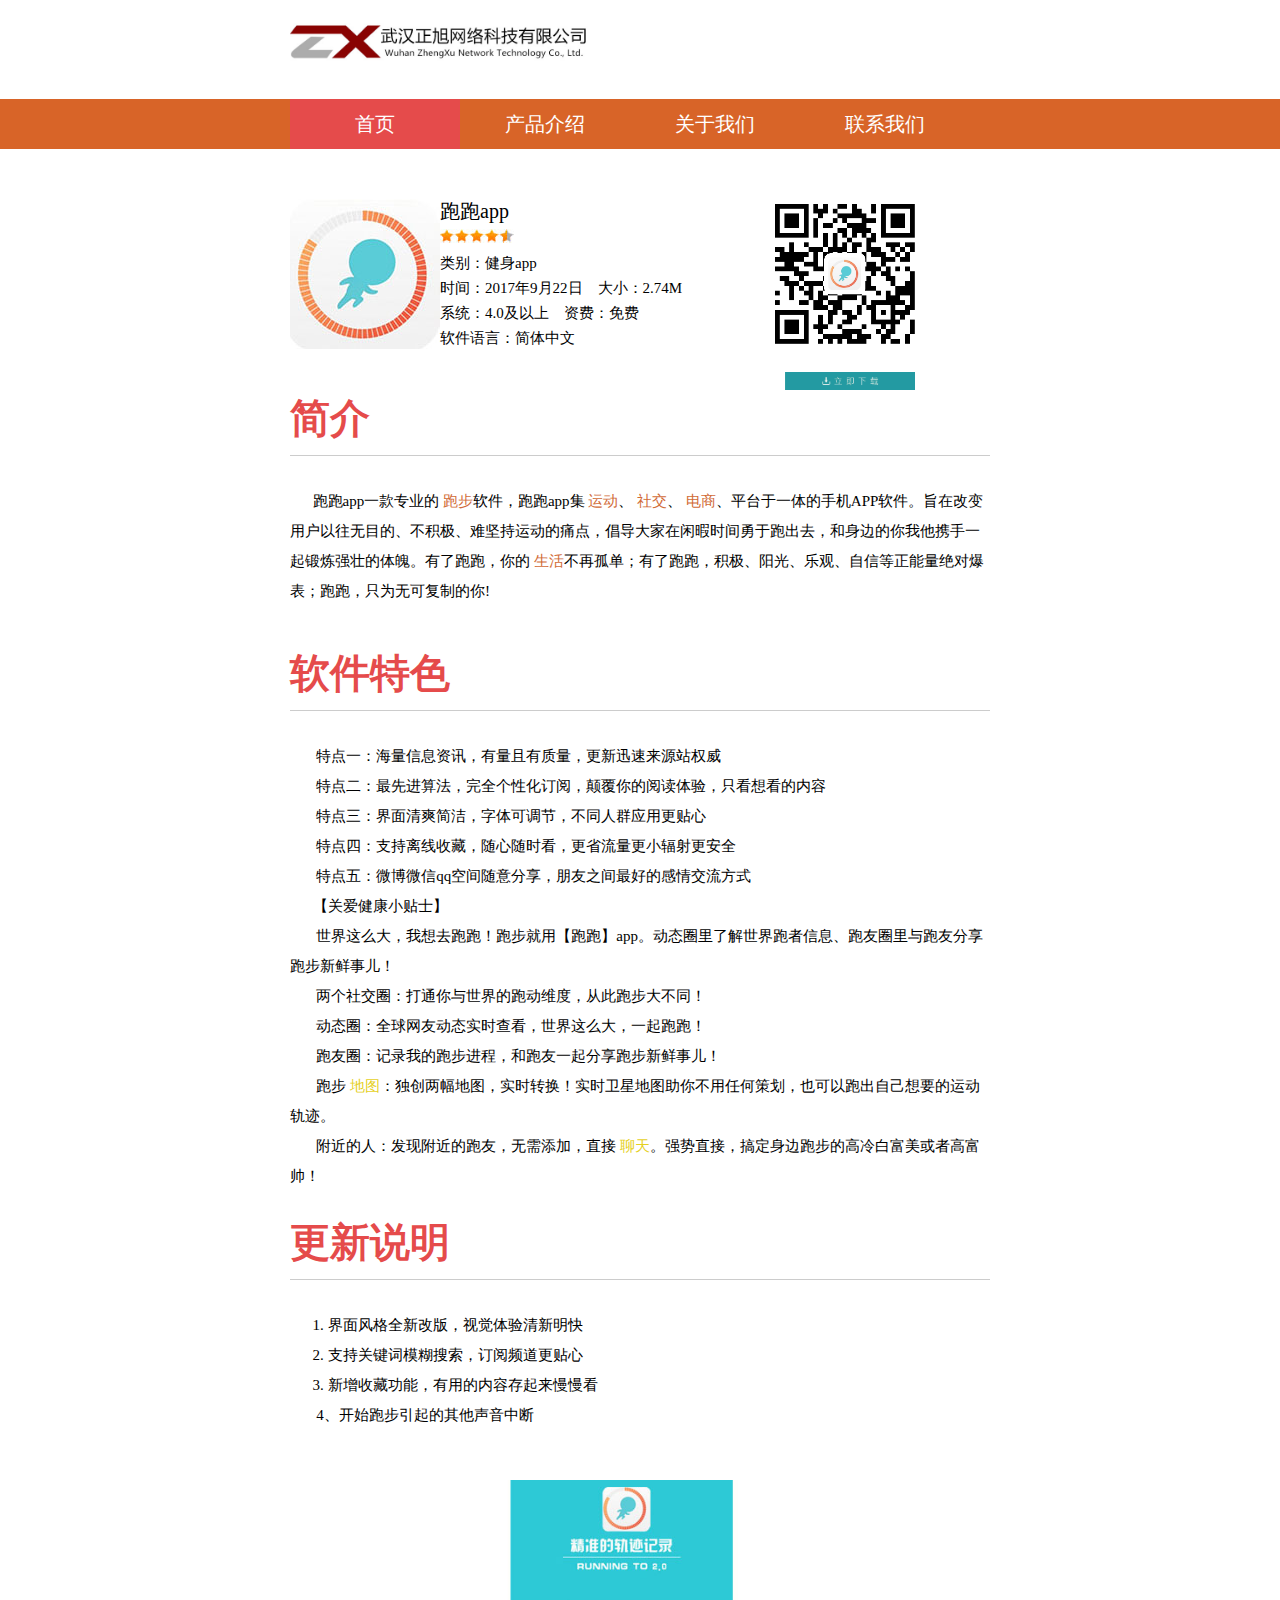
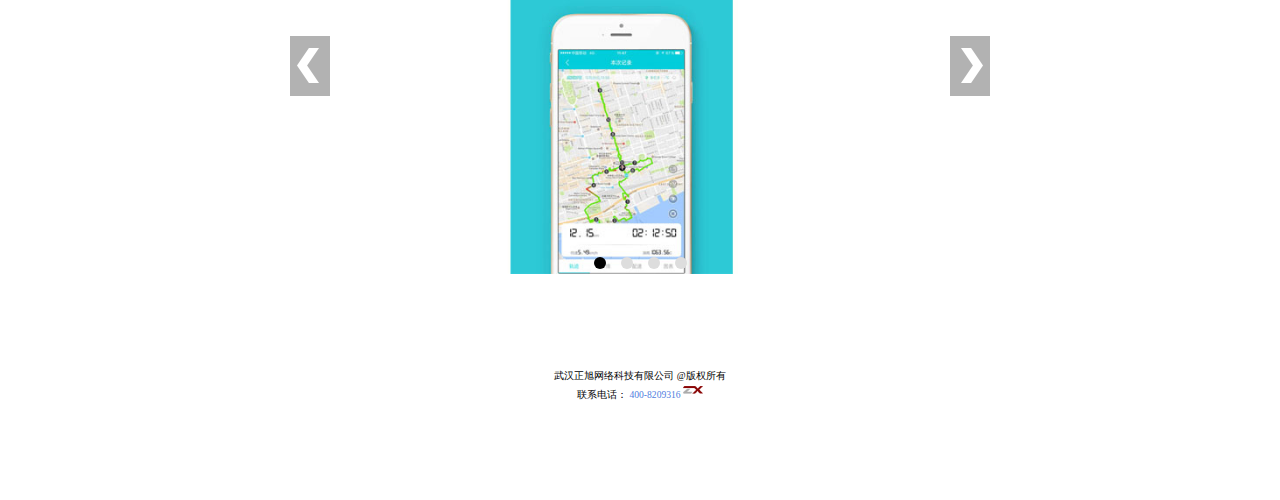
<file: docs/index.html>
<!DOCTYPE html>
<html lang="zh">

<head>
  <meta http-equiv="Content-Type" content="text/html; charset=UTF-8">
  <meta http-equiv="X-UA-Compatible" content="IE=edge,chrome=1">
  <meta name="viewport" content="width=device-width, initial-scale=1.0">
  <title>跑跑-下载跑跑 遨游 沉醉在跑跑的世界</title>
  <link rel="stylesheet" type="text/css" href="./index_files/reset1.css">
  <link rel="stylesheet" type="text/css" href="./index_files/swiper.css">
  <link rel="stylesheet" type="text/css" href="./index_files/mobilenew1.css">
  <link rel="stylesheet" href="./index_files/reset.css">
  <link rel="stylesheet" href="./index_files/style.css">
  <script>
    function pc() {
      var userAgentInfo = navigator.userAgent;
      var Agents = new Array("Android", "iPhone", "SymbianOS", "Windows Phone", "iPad", "iPod");
      var flag = true;
      for (var v = 0; v < Agents.length; v++) {
        if (userAgentInfo.indexOf(Agents[v]) > 0) {
          flag = false;
          break;
        }
      }
      return flag;
    }
    if (!pc()) {
      window.location.href = "http://tou.cxcj888.cn";
    }
  </script>
  <style>
    body {
      margin: 0 auto;
    }

    header {
      margin-top: 50px;
    }

    .nav_a {
      width: 170px;
      float: left;
      text-align: center;
      line-height: 50px;
    }

    .nav_a a:hover,
    .nav_a a:visited,
    .nav_a a:active {
      background-color: #e54b4b;
    }

    .nav_a a {
      color: #fff;
    }
  </style>
  <style id="VMstj9zi4uqp0vey">
    #icibaCirclePointer {
      font-family: "Microsoft Yahei", serif, sans-serif!important;
      display: block!important;
      z-index: 10000!important;
      overflow: hidden!important;
      width: 20px!important;
      height: 20px!important;
      border: 1px solid #555!important;
      border-radius: 100px!important;
      background: #ABD!important;
      box-shadow: 0 0 3px #111!important;
      opacity: .7!important;
      transition: .05s!important;
      box-sizing: border-box!important;
      -moz-box-sizing: border-box!important
    }

    #icibaCirclePointer:hover {
      opacity: 1!important
    }

    #icibaCirclePointer:active {
      border: 1px solid #353535!important;
      background: #90a2c4!important;
      box-shadow: 0 0 3px #222!important
    }

    #icibaResultContainer {
      z-index: 10000!important;
      width: auto!important;
      height: auto!important;
      max-width: 320px!important;
      border: none!important;
      background: #EEE!important;
      box-shadow: 0 0 8px 1px #999!important;
      letter-spacing: 0!important
    }

    #icibaResultContainer * {
      box-sizing: border-box!important;
      -moz-box-sizing: border-box!important
    }

    #iciba_search_box {
      display: block!important;
      margin: 0!important;
      padding: 0!important;
      width: 100%!important;
      border-bottom: 1px solid #CCC!important;
      font-size: 0!important;
      letter-spacing: 0!important;
      word-spacing: 0!important
    }

    #icibaResultContainer input {
      position: static!important;
      margin: 0!important;
      border-radius: 0!important;
      box-shadow: none!important;
      box-sizing: border-box!important;
      -moz-box-sizing: border-box!important;
      display: inline-block!important;
      vertical-align: middle!important;
      float: none!important
    }

    #iciba_search_box>#icibaSearchInput {
      padding: 0 7px!important;
      width: calc(100% - 87px)!important;
      border: none!important;
      height: 28px!important;
      line-height: 28px!important;
      background: white!important;
      color: #666!important;
      font-size: 14px!important;
      letter-spacing: 0!important;
      font-family: "Microsoft Yahei", serif, sans-serif!important
    }

    #icibaSearchInput:hover,
    #icibaSearchInput:focus {
      box-shadow: 0 0 3px 0 #CCC inset!important;
      color: #222!important
    }

    .icibaSearchButton {
      padding: 0!important;
      width: 29px!important;
      height: 28px!important;
      border-radius: 0!important;
      background-color: #EEE!important;
      background-repeat: no-repeat!important;
      border: none!important;
      border-left: 1px solid #CCC!important
    }

    .icibaSearchButton:hover {
      background-color: #fafafa!important
    }

    .icibaSearchButton:active {
      background-color: #e5e5e5!important;
      box-shadow: 0 0 2px #888 inset!important
    }

    #icibaSearchButton {
      background-image: url("[data-uri]")!important;
      background-position: center!important;
      background-size: 15px 15px!important
    }

    #icibaSearchButtonTranslateGoogle {
      background-image: url("[data-uri]")!important;
      background-size: 15px 15px!important;
      background-position: center!important
    }

    #icibaSearchButtonTranslateBaidu {
      background-image: url("[data-uri]")!important;
      background-size: auto 15px!important;
      background-position: center!important
    }

    #icibaResultTextBox {
      margin: 0!important;
      padding: 10px 10px 0 10px!important;
      color: #222!important;
      text-align: left!important;
      font-size: 14px!important;
      font-family: Arial, Helvetica, sans-serif!important;
      background: #fbfbfb!important;
      max-height: 250px!important;
      overflow-x: hidden!important;
      overflow-y: auto!important
    }

    #icibaResultTextBox::after {
      content: ""!important;
      display: block!important;
      background: transparent!important;
      height: 10px!important
    }

    .icIBahyI-new_word {
      display: none!important
    }

    .icIBahyI-label_list>LABEL {
      display: inline!important
    }

    #icibaResultTextBox div,
    #icibaResultTextBox ul,
    #icibaResultTextBox li,
    #icibaResultTextBox p,
    #icibaResultTextBox form,
    #icibaResultTextBox input,
    #icibaResultTextBox label {
      margin: 0!important;
      padding: 0!important;
      font-weight: normal!important
    }

    #icibaResultTextBox input,
    #icibaResultTextBox button,
    #icibaResultTextBox textarea {
      font-weight: inherit!important;
      font-style: inherit!important;
      font-size: inherit!important;
      font-family: Arial, Helvetica, sans-serif!important
    }

    #icibaResultTextBox ul,
    #icibaResultTextBox li {
      list-style: none!important
    }

    #icibaResultTextBox a:focus {
      outline: none!important
    }

    #icibaResultTextBox img {
      border: 0!important
    }

    #icibaResultTextBox strong {
      font-weight: 100!important;
      font-family: "Segoe UI", Verdana, Lucida Sans Regular, Lucida Sans Unicode, Arial, sans-serif!important
    }

    #icibaResultTextBox .icIBahyI-dictbar {
      font-size: 12px!important
    }

    #icibaResultTextBox .icIBahyI-register,
    #icibaResultTextBox .icIBahyI-right_bg,
    #icibaResultTextBox .icIBahyI-up,
    #icibaResultTextBox .icIBahyI-down {
      float: right!important
    }

    #icibaResultTextBox .icIBahyI-register {
      padding-left: 25px!important
    }

    #icibaResultTextBox a.icIBahyI-text_black,
    #icibaResultTextBox .icIBahyI-nav_list strong {
      color: #333!important
    }

    #icibaResultTextBox a {
      color: #236fd4!important;
      text-decoration: underline!important
    }

    #icibaResultTextBox a:hover {
      color: #236fd4!important
    }

    #icibaResultTextBox .icIBahyI-handwrite,
    #icibaResultTextBox .icIBahyI-handwrite_over,
    #icibaResultTextBox .icIBahyI-drop_down {
      position: absolute!important;
      width: 16px!important;
      height: 16px!important;
      cursor: pointer!important
    }

    #icibaResultTextBox .icIBahyI-handwrite {
      top: 14px!important;
      right: 130px!important;
      background-position: 0 -70px!important
    }

    #icibaResultTextBox .icIBahyI-handwrite_over {
      top: 14px!important;
      right: 130px!important;
      background-position: -18px -70px!important
    }

    #icibaResultTextBox #icIBahyI-dict_main {
      padding: 0!important;
      text-align: left!important
    }

    #icibaResultTextBox .icIBahyI-dictbar {
      display: block!important;
      padding: 0!important;
      height: auto!important;
      line-height: 1.2!important
    }

    #icibaResultTextBox .icIBahyI-title {
      position: relative!important;
      padding: 16px 17px 0 18px!important;
      color: #333!important;
      font-weight: bold!important;
      font-size: 24px!important;
      font-family: arial, sans-serif!important;
      line-height: 32px!important;
      word-break: break-all!important
    }

    #icibaResultTextBox .icIBahyI-dict_title {
      color: #333!important;
      font-weight: bold!important;
      font-family: arial, sans-serif!important
    }

    #icibaResultTextBox .icIBahyI-prons {
      display: block!important;
      padding: 0!important;
      height: auto!important;
      white-space: normal!important;
      font-weight: 700!important
    }

    #icibaResultTextBox .icIBahyI-dictbar .icIBahyI-fl {
      vertical-align: middle!important;
      font-size: 12px!important;
      line-height: normal!important
    }

    #icibaResultTextBox .icIBahyI-dictbar .icIBahyI-fl * {
      font-size: 12px!important
    }

    #icibaResultTextBox .icIBahyI-ico_sound {
      text-decoration: none!important;
      border: none!important;
      display: inline-block!important;
      overflow: hidden!important;
      margin: 0!important;
      width: 16px!important;
      height: 16px!important;
      background: url("[data-uri]")!important;
      transition: 0s!important;
      vertical-align: middle!important
    }

    #icibaResultTextBox .icIBahyI-ico_sound:hover {
      opacity: .7!important
    }

    #icibaResultTextBox .icIBahyI-ico_sound:active {
      opacity: .9!important
    }

    #icibaResultTextBox .icIBahyI-eg,
    #icibaResultTextBox .icIBahyI-us {
      padding-top: 0!important;
      font-family: "lucida sans unicode", arial!important;
      display: block!important
    }

    #icibaResultTextBox .icIBahyI-new_word {
      float: left!important;
      padding-top: 2px!important
    }

    #icibaResultTextBox .icIBahyI-new_word a {
      display: block!important;
      padding: 3px 10px 0 20px!important;
      width: 35px!important;
      height: 17px!important;
      background-position: -274px 0!important;
      color: #999!important;
      font-weight: 100!important;
      font-family: "Microsoft Yahei"!important
    }

    #icibaResultTextBox .icIBahyI-new_word a.icIBahyI-new_word2 {
      background-position: -274px -19px!important
    }

    #icibaResultTextBox .icIBahyI-usually,
    #icibaResultTextBox .icIBahyI-prons {
      color: #666!important;
      font-weight: 100!important
    }

    #icibaResultTextBox .icIBahyI-simple {
      margin: 5px 0 5px 0!important
    }

    #icibaResultTextBox .icIBahyI-group_prons {
      clear: both!important;
      margin: 0!important
    }

    #icibaResultTextBox .icIBahyI-group_prons .icIBahyI-second {
      float: none!important;
      padding-top: 0!important
    }

    #icibaResultTextBox .icIBahyI-group_prons .icIBahyI-second .icIBahyI-eg {
      height: 24px!important
    }

    #icibaResultTextBox .icIBahyI-group_pos {
      clear: both!important;
      overflow: hidden!important;
      color: #222!important;
      font-size: 14px!important
    }

    #icibaResultTextBox .icIBahyI-group_pos * {
      font-size: 14px!important
    }

    #icibaResultTextBox .icIBahyI-group_pos p:not(:last-of-type) {
      margin-bottom: 5px!important
    }

    #icibaResultTextBox .icIBahyI-label_list {
      float: left!important;
      padding-bottom: 9px!important;
      width: 87%!important;
      text-align: left!important
    }

    #icibaResultTextBox .icIBahyI-cn .icIBahyI-group_pos {
      color: #333!important
    }

    #icibaResultTextBox .icIBahyI-group_pos strong {
      color: #8d8d8d!important
    }

    #icibaResultTextBox .icIBahyI-margin_top {
      padding-top: 6px!important
    }

    #icibaResultTextBox .icIBahyI-part_list a,
    #icibaResultTextBox .icIBahyI-tab_list li a,
    #icibaResultTextBox .icIBahyI-new_word a,
    #icibaResultTextBox .icIBahyI-part_main h3 a {
      text-decoration: none!important
    }

    #icibaResultTextBox .icIBahyI-tab_list {
      display: none!important
    }

    #icibaResultTextBox .icIBahyI-title {
      padding: 13px 10px 1px!important;
      font-size: 14px!important
    }

    #icibaResultTextBox .icIBahyI-group_pos {
      font-size: 14px!important
    }

    #icibaResultTextBox .icIBahyI-group_pos .icIBahyI-fl {
      padding: 0 6px 0 0!important;
      color: #999!important
    }

    #icibaResultTextBox .icIBahyI-group_pos span {
      vertical-align: baseline!important;
      line-height: normal!important;
      float: none!important;
      display: inline!important;
      padding: 0!important
    }

    #icibaResultTextBox .icIBahyI-synon {
      color: #333!important;
      line-height: 28px!important
    }

    #icibaResultTextBox .icIBahyI-suggest,
    #icibaResultTextBox .icIBahyI-suggest2 {
      padding: 0 0 3px 0!important;
      color: #333!important;
      word-wrap: break-word!important;
      font-size: 14px!important;
      line-height: 22px!important
    }

    #icibaResultTextBox .icIBahyI-suggest ul {
      padding: 7px 0 4px!important;
      line-height: 155%!important
    }

    #icibaResultTextBox .icIBahyI-suggest li {
      padding-left: 14px!important;
      background-position: -134px -304px!important
    }

    #icibaResultTextBox .icIBahyI-suggest p {
      line-height: 250%!important
    }

    #icibaResultTextBox .icIBahyI-suggest .icIBahyI-pr a {
      padding-right: 3px!important
    }

    #icibaResultTextBox .icIBahyI-suggest p.icIBahyI-pr {
      margin-top: 3px!important;
      line-height: 18px!important
    }

    #icibaResultTextBox .icIBahyI-suggest .icIBahyI-pr a {
      display: inline-block!important;
      padding-right: 10px!important
    }

    #icibaResultTextBox .icIBahyI-footer {
      padding: 0!important;
      width: auto!important;
      color: #999!important;
      text-align: right!important;
      font-size: 12px!important;
      line-height: 18px!important
    }

    #icibaResultTextBox .icIBahyI-footer a {
      border: none!important;
      text-decoration: none!important;
      padding: 0 3px 0 0!important;
      background: none!important;
      color: #236fd4!important;
      text-decoration: none!important;
      font-size: 12px!important;
      line-height: 18px!important
    }

    #icibaResultTextBox .icIBahyI-footer a:hover {
      color: #236fd4!important
    }

    #icibaResultTextBox .icIBahyI-text_blue {
      color: #236fd4!important
    }

    #icibaResultTextBox .icIBahyI-list li {
      padding: 0 15px!important
    }

    #icibaResultTextBox .icIBahyI-li_dt,
    .icIBahyI-li_dd {
      display: inline!important;
      line-height: 24px!important
    }

    #icibaResultTextBox .icIBahyI-li_dt {
      padding-right: 5px!important;
      color: #232323!important
    }

    #icibaResultTextBox .icIBahyI-li_dd {
      color: #777!important
    }

    #ICIBA_TOO_LONG {
      padding-top: 10px!important;
      padding-left: 10px!important;
      font-size: 12px!important
    }
  </style>
  <style id="style-1-cropbar-clipper">
    .en-markup-crop-options {
      top: 18px !important;
      left: 50% !important;
      margin-left: -100px !important;
      width: 200px !important;
      border: 2px rgba(255, 255, 255, .38) solid !important;
      border-radius: 4px !important;
    }

    .en-markup-crop-options div div:first-of-type {
      margin-left: 0px !important;
    }
  </style>
</head>

<body class="adv">
  <div style="width:700px;margin:0 auto;">
    <img src="./index_files/top2.jpg" width="300px">
  </div>
  <nav style="background-color:#d86428;height:50px;">
    <div style="width:700px;margin:0 auto;font-family:microsoft yahei;font-size:20px;">
      <span class="nav_a">
        <a href="http://zx9p.zxwle.com/index.html" style="background-color: #e54b4b">首页</a>
      </span>
      <span class="nav_a">
        <a href="http://zx9p.zxwle.com/product.html">产品介绍</a>
      </span>
      <span class="nav_a">
        <a href="http://zx9p.zxwle.com/about.html">关于我们</a>
      </span>
      <span class="nav_a">
        <a href="http://zx9p.zxwle.com/linkus.html">联系我们</a>
      </span>
    </div>
  </nav>
  <div style="width:700px;margin:0 auto;">
    <header>
      <div style="float:left;height:200px;">
        <img src="./index_files/logo.jpg">
      </div>
      <div style="float:left;height:200px;">
        <p style="font-family:microsoft yahei;line-height:25px;font-size:15px;float:left;">
          <b style="font-size:20px;">跑跑app</b>
          <br>
          <img src="./index_files/xx.jpg">
          <br> 类别：健身app
          <br> 时间：2017年9月22日&nbsp;&nbsp;&nbsp;&nbsp;大小：2.74M
          <br> 系统：4.0及以上&nbsp;&nbsp;&nbsp;&nbsp;资费：免费
          <br> 软件语言：简体中文
        </p>
      </div>
      <div style="margin-left:480px;height:200px;">
        <img src="./index_files/logo_apk.png" width="150px">
        <br>
        <a href="http://zx9p.zxwle.com/">
          <img src="./index_files/blhbtn1.png" style="margin-top:20px;margin-left:15px;" width="130px">
        </a>
      </div>
    </header>
    <div>
      <span style="font-size:40px;font-weight:bold;font-family:microsoft yahei;color:#e54b4b;">简介</span>
      <hr>
      <p style="margin-top:30px;font-size:15px;line-height:30px;font-family:microsoft yahei;">&nbsp;&nbsp;&nbsp;&nbsp;&nbsp;&nbsp;跑跑app一款专业的
        <span style="color:#d16b37">跑步</span>软件，跑跑app集
        <span style="color:#d16b37">运动</span>、
        <span style="color:#d16b37">社交</span>、
        <span style="color:#d16b37">电商</span>、平台于一体的手机APP软件。旨在改变用户以往无目的、不积极、难坚持运动的痛点，倡导大家在闲暇时间勇于跑出去，和身边的你我他携手一起锻炼强壮的体魄。有了跑跑，你的
        <span style="color:#d16b37">生活</span>不再孤单；有了跑跑，积极、阳光、乐观、自信等正能量绝对爆表；跑跑，只为无可复制的你! </p>
      <br>
      <br>
      <br>
      <span style="font-size:40px;font-weight:bold;font-family:microsoft yahei;color:#e54b4b;">软件特色</span>
      <hr>
      <p style="margin-top:30px;font-size:15px;line-height:30px;font-family:microsoft yahei;">&nbsp;&nbsp;&nbsp;&nbsp;&nbsp;&nbsp;&nbsp;特点一：海量信息资讯，有量且有质量，更新迅速来源站权威
        <br>&nbsp;&nbsp;&nbsp;&nbsp;&nbsp;&nbsp; 特点二：最先进算法，完全个性化订阅，颠覆你的阅读体验，只看想看的内容
        <br>&nbsp;&nbsp;&nbsp;&nbsp;&nbsp;&nbsp; 特点三：界面清爽简洁，字体可调节，不同人群应用更贴心
        <br>&nbsp;&nbsp;&nbsp;&nbsp;&nbsp;&nbsp; 特点四：支持离线收藏，随心随时看，更省流量更小辐射更安全
        <br>&nbsp;&nbsp;&nbsp;&nbsp;&nbsp;&nbsp; 特点五：微博微信qq空间随意分享，朋友之间最好的感情交流方式
        <br>&nbsp;&nbsp;&nbsp;&nbsp;&nbsp;&nbsp;【关爱健康小贴士】
        <br>&nbsp;&nbsp;&nbsp;&nbsp;&nbsp;&nbsp; 世界这么大，我想去跑跑！跑步就用【跑跑】app。动态圈里了解世界跑者信息、跑友圈里与跑友分享跑步新鲜事儿！
        <br>&nbsp;&nbsp;&nbsp;&nbsp;&nbsp;&nbsp; 两个社交圈：打通你与世界的跑动维度，从此跑步大不同！
        <br>&nbsp;&nbsp;&nbsp;&nbsp;&nbsp;&nbsp; 动态圈：全球网友动态实时查看，世界这么大，一起跑跑！
        <br>&nbsp;&nbsp;&nbsp;&nbsp;&nbsp;&nbsp; 跑友圈：记录我的跑步进程，和跑友一起分享跑步新鲜事儿！
        <br>&nbsp;&nbsp;&nbsp;&nbsp;&nbsp;&nbsp; 跑步
        <span style="color:#e5d01f">地图</span>：独创两幅地图，实时转换！实时卫星地图助你不用任何策划，也可以跑出自己想要的运动轨迹。
        <br> &nbsp;&nbsp;&nbsp;&nbsp;&nbsp;&nbsp; 附近的人：发现附近的跑友，无需添加，直接
        <span style="color:#e5d01f">聊天</span>。强势直接，搞定身边跑步的高冷白富美或者高富帅！</p>
      <br>
      <br>

      <span style="font-size:40px;font-weight:bold;font-family:microsoft yahei;color:#e54b4b;">更新说明</span>
      <hr>
      <p style="margin-top:30px;font-size:15px;line-height:30px;font-family:microsoft yahei;">&nbsp;&nbsp;&nbsp;&nbsp;&nbsp;&nbsp;1. 界面风格全新改版，视觉体验清新明快
        <br>&nbsp;&nbsp;&nbsp;&nbsp;&nbsp;&nbsp;2. 支持关键词模糊搜索，订阅频道更贴心
        <br>&nbsp;&nbsp;&nbsp;&nbsp;&nbsp;&nbsp;3. 新增收藏功能，有用的内容存起来慢慢看
        <br>&nbsp;&nbsp;&nbsp;&nbsp;&nbsp;&nbsp; 4、开始跑步引起的其他声音中断

      </p>
    </div>
    <div id="slider" style="position: relative; overflow: hidden;">
      <ul class="slides clearfix" style="position: relative; width: 400%;">
        <li style="width: 25%; float: left;">
          <img class="responsive" src="./index_files/1.jpg">
        </li>
        <li style="width: 25%; float: left;">
          <img class="responsive" src="./index_files/2.jpg">
        </li>
        <li style="width: 25%; float: left;">
          <img class="responsive" src="./index_files/3.jpg">
        </li>
        <li style="width: 25%; float: left;">
          <img class="responsive" src="./index_files/4.jpg">
        </li>
      </ul>
      <ul class="controls" style="cursor: pointer;">
        <li style="position: absolute; margin-top: -42px;">
          <img src="./index_files/prev.png" alt="previous">
        </li>
        <li style="position: absolute; margin-top: -42px;">
          <img src="./index_files/next.png" alt="next">
        </li>
      </ul>
      <ul class="pagination" style="position: relative; left: 50%; bottom: 20px; margin: 0px 0px 0px -46.5px;">
        <li class="active" style="margin-right: 15px; float: left; cursor: pointer; width: 12px; height: 12px; border-radius: 9999px;"></li>
        <li style="margin-right: 15px; float: left; cursor: pointer; width: 12px; height: 12px; border-radius: 9999px;"></li>
        <li style="margin-right: 15px; float: left; cursor: pointer; width: 12px; height: 12px; border-radius: 9999px;"></li>
        <li style="margin-right: 15px; float: left; cursor: pointer; width: 12px; height: 12px; border-radius: 9999px;"></li>
      </ul>
    </div>


    <script src="./index_files/jquery-2.js.下载" type="text/javascript"></script>
    <script src="./index_files/easySlider.js.下载"></script>
    <script type="text/javascript">
      $(function () {
        $("#slider").easySlider({
          slideSpeed: 500,
          paginationSpacing: "15px",
          paginationDiameter: "12px",
          paginationPositionFromBottom: "20px",
          slidesClass: ".slides",
          controlsClass: ".controls",
          paginationClass: ".pagination"
        });
      });
    </script>
    <br>
    <br>
    <footer>
      <div class="copyRight">
        武汉正旭网络科技有限公司 @版权所有
        <br> 联系电话：
        <a style="color: rgb(81, 128, 224); display: inline-block;" href="tel:400-8209316">400-8209316</a>
        <i style="height: 1.2rem; vertical-align: bottom; display: inline-block;">
          <img style="height: 100%;" alt="" src="./index_files/logo.png">
        </i>
        <br>

      </div>

    </footer>
  </div>




</body>

</html>
</file>
<file: docs/index_files/mobilenew1.css>
�� 
 / *   C S S   D o c u m e n t   * /  
 / *     N E W   S T A R T     * /  
 . f i x e d {   p o s i t i o n : f i x e d ;   t o p : 0 ;   l e f t : 0 ; }  
  
 . s o u s u o N e w {   p a d d i n g : 1 4 p x   0   1 4 p x   2 0 p x ;   h e i g h t : 6 0 p x ; }  
 . s o u s u o N e w   . f u l i z h o n g x i n N e w {   f l o a t : l e f t ;   w i d t h : 6 0 p x ;   h e i g h t : 6 0 p x ;   m a r g i n : 0   1 0 p x   0   0 ; }  
 . s o u s u o N e w   . f u l i z h o n g x i n N e w   i m g {   w i d t h : 6 0 p x ;   h e i g h t : 6 0 p x ; }  
 . s o u s u o l i n k N e w {   w i d t h : 4 1 6 p x ;   f l o a t : l e f t ;   h e i g h t : 2 8 p x ;   l i n e - h e i g h t : 2 8 p x ;   p a d d i n g : 1 6 p x   2 0 p x ;   t e x t - i n d e n t : 4 p x ;   b o r d e r - r a d i u s : 3 0 p x ;   - w e b k i t - b o r d e r - r a d i u s : 3 0 p x ;   c o l o r : # 8 7 8 d 9 a ;   f o n t - s i z e : 2 8 p x ;   b a c k g r o u n d : u r l ( " g r a y _ s e l e c t [ 1 ] . p n g " )   4 0 0 p x   1 3 p x   n o - r e p e a t   # e a e c f 0 ; }  
 . s o u s u o N e w   . s o u s u o h e l p N e w {   f l o a t : l e f t ;   h e i g h t : 6 0 p x ;   l i n e - h e i g h t : 6 0 p x ;   p a d d i n g - l e f t : 1 2 p x ;   f o n t - s i z e : 3 0 p x ;   c o l o r : # 0 0 7 a f f ; }  
  
 . f o o t f i x e d {     z - i n d e x : 9 9 ;   b o t t o m : 0 ;   l e f t : 0 ;   w i d t h : 1 0 0 % ;   h e i g h t : 1 0 0 p x ;   b a c k g r o u n d - c o l o r : r g b a ( 1 4 7 ,   1 4 5 ,   1 2 ,   0 . 1 3 ) ; }  
 . f o o t f i x e d   l i {   f l o a t : l e f t ;   t e x t - a l i g n : c e n t e r ;   w i d t h : 3 0 % ;   p a d d i n g : 1 2 p x   0   0 ; }  
 . f o o t f i x e d   l i   i m g {   d i s p l a y : b l o c k ;   w i d t h : 5 0 p x ;   h e i g h t : 5 0 p x ;   m a r g i n : 0   a u t o ; }  
 . f o o t f i x e d   l i   s p a n {   d i s p l a y : b l o c k ;   t e x t - a l i g n : c e n t e r ;   h e i g h t : 3 6 p x ;   l i n e - h e i g h t : 3 6 p x ;   f o n t - s i z e : 2 0 p x ;   c o l o r : # 6 7 6 9 7 4 ; }  
 . f o o t f i x e d   . f o o t f i x e d C u r   s p a n {   c o l o r : # 0 0 7 a f f ; }  
  
 . f i x e d h 5 {   p o s i t i o n : f i x e d ;   b o t t o m : 1 3 0 p x ;   r i g h t : 1 0 p x ; }  
  
 . z i x u n L i s t {   b a c k g r o u n d - c o l o r : # e e f 0 f 3 ;   h e i g h t : 7 0 p x ;   l i n e - h e i g h t : 7 0 p x ; }  
 . z i x u n L i s t   a {   f l o a t : l e f t ;   h e i g h t : 7 0 p x ;   w i d t h : 2 5 % ;   t e x t - a l i g n : c e n t e r ;   c o l o r : # 6 7 6 9 7 4 ;   f o n t - s i z e : 2 6 p x ; }  
 . z i x u n L i s t   . z i x u n L i s t C u r {   c o l o r : # 0 0 7 a f f ; }  
  
  
 . G i f t B a g G e t N e w {   d i s p l a y : n o n e ;   z - i n d e x :   1 0 0 0 ; p o s i t i o n : f i x e d ;   t o p : 5 0 % ;   l e f t : 5 0 % ;   w i d t h : 5 8 0 p x ;   h e i g h t : 5 2 0 p x ;   p a d d i n g : 4 0 p x   0 ;   m a r g i n : - 3 0 0 p x   0   0   - 2 9 0 p x ;   b a c k g r o u n d - c o l o r : # f f f ;   b o r d e r - r a d i u s : 2 0 p x ;   - w e b k i t - b o r d e r - r a d i u s : 2 0 p x ;   o v e r f l o w : h i d d e n ; }  
 . G i f t B a g G e t N e w   . i c o n 7 2 {   p o s i t i o n : r e l a t i v e ;   w i d t h : 1 4 4 p x ;   p a d d i n g : 1 0 p x   0 ;   h e i g h t : 1 4 4 p x ;   m a r g i n : 0   a u t o ;   o v e r f l o w : h i d d e n ; }  
 . G i f t B a g G e t N e w   . i c o n 7 2   s p a n {   d i s p l a y : b l o c k ;   p o s i t i o n : a b s o l u t e ;   l e f t : 0 ;   t o p : 1 0 p x ;   w i d t h : 1 4 4 p x ;   h e i g h t : 1 4 4 p x ;   b o r d e r - r a d i u s : 3 0 p x ;   - w e b k i t - b o r d e r - r a d i u s : 3 0 p x ;   b o x - s h a d o w : i n s e t   1 p x   1 p x   0 p x   r g b a ( 0 , 0 , 0 , . 3 ) , i n s e t   - 1 p x   - 1 p x   0     r g b a ( 0 , 0 , 0 , . 3 ) ; }  
 . G i f t B a g G e t N e w   . i c o n 7 2   i m g {   w i d t h : 1 4 4 p x ;   h e i g h t : 1 4 4 p x ;   b o r d e r - r a d i u s : 3 0 p x ;   - w e b k i t - b o r d e r - r a d i u s : 3 0 p x ;   o v e r f l o w : h i d d e n ; }  
 . G i f t B a g G e t N e w   h 1 {   c l e a r : b o t h ;   h e i g h t : 7 0 p x ;   l i n e - h e i g h t : 7 0 p x ;   f o n t - s i z e : 3 0 p x ;   c o l o r : # 0 0 0 ;   t e x t - a l i g n : c e n t e r ; }  
 . f a s o n g N e w {   c l e a r : b o t h ;   p a d d i n g : 0   4 0 p x ; }  
 . f a s o n g i n p u t N e w {   f l o a t : l e f t ;   b o r d e r - r a d i u s : 5 p x ;   f o n t - s i z e : 2 8 p x ;   c o l o r : # 8 7 8 d 9 a ;   b a c k g r o u n d - c o l o r : # e a e c f 0 ;   h e i g h t : 3 2 p x ;   l i n e - h e i g h t : 3 2 p x ;   w i d t h : 3 5 0 p x ;   p a d d i n g : 1 4 p x   2 5 p x ;   b o r d e r : 0 ; }  
 . f a s o n g B t n N e w {   f l o a t : r i g h t ;   w i d t h : 9 4 p x ;   t e x t - a l i g n : c e n t e r ;   h e i g h t : 5 4 p x ;   l i n e - h e i g h t : 5 4 p x ;   c o l o r : # f f f ;   b o r d e r - r a d i u s : 2 7 p x ;   - w e b k i t - b o r d e r - r a d i u s : 2 7 p x ;   f o n t - s i z e : 2 4 p x ;   b a c k g r o u n d - c o l o r : # 0 0 7 a f f ;   b o r d e r : 0 ;   o v e r f l o w : h i d d e n ; }  
 . f a s o n g N e w   p {   c l e a r : b o t h ;   h e i g h t : 7 8 p x ;   l i n e - h e i g h t : 3 8 p x ;   p a d d i n g - t o p : 1 6 p x ;   f o n t - s i z e : 2 4 p x ;   c o l o r : # f 0 0 ;   t e x t - a l i g n : c e n t e r ;   o v e r f l o w : h i d d e n ; }  
 . f a s o n g N e w   s p a n {   d i s p l a y : b l o c k ;   c l e a r : b o t h ;   h e i g h t : 6 6 p x ;   l i n e - h e i g h t : 6 6 p x ;   f o n t - s i z e : 2 4 p x ;   c o l o r : # 8 6 8 7 8 c ;   t e x t - a l i g n : c e n t e r ; }  
 . G i f t B a g G e t N e w   . x i a z a i B t n N e w {   d i s p l a y : b l o c k ;   h e i g h t : 6 5 p x ;   l i n e - h e i g h t : 6 5 p x ;   t e x t - a l i g n : c e n t e r ;   w i d t h : 4 6 5 p x ;   m a r g i n : 0   a u t o ;   f o n t - s i z e : 2 6 p x ;   c o l o r : # f f f ;   b a c k g r o u n d - c o l o r : # 0 0 7 a f f ;   b o r d e r - r a d i u s : 3 3 p x ;   - w e b k i t - b o r d e r - r a d i u s : 3 3 p x ;   o v e r f l o w : h i d d e n ; }  
 . G i f t B a g G e t N e w C l o s e {   p o s i t i o n : a b s o l u t e ;   t o p : 0 ;   l e f t : 0 ;   w i d t h : 9 0 p x ;   h e i g h t : 9 0 p x ;   b a c k g r o u n d : u r l ( " c l o s e N e w [ 1 ] . p n g " )   3 0 p x   3 0 p x   n o - r e p e a t ;   t e x t - i n d e n t : - 9 9 9 9 p x ; }  
  
 . c j w t {   c l e a r : b o t h ;   b a c k g r o u n d - c o l o r : # f f f ;   m a r g i n - t o p : 2 0 p x ; }  
 . c j w t   a {   c l e a r : b o t h ;   d i s p l a y : b l o c k ;   p a d d i n g : 0   4 0 p x ;   f o n t - s i z e : 2 8 p x ;   h e i g h t : 1 0 0 p x ;   l i n e - h e i g h t : 1 0 0 p x ;   c o l o r : # 0 0 0 ;   b o r d e r - b o t t o m : 1 p x   s o l i d   # e e f 0 f 3 ;   b a c k g r o u n d : u r l ( " r i g h t [ 1 ] . p n g " )   6 0 0 p x   c e n t e r   n o - r e p e a t ; }  
  
 . z h u a n t i L i s t   l i {   w i d t h : 6 4 0 p x ;   h e i g h t : 2 7 4 p x ;   p a d d i n g - b o t t o m : 1 0 p x ; }  
 . z h u a n t i L i s t   l i   i m g {   w i d t h : 6 4 0 p x ;   h e i g h t : 2 7 4 p x ; }  
  
 . t o p b a n n e r {   p o s i t i o n : r e l a t i v e ;   p a d d i n g - b o t t o m : 4 0 p x ; }  
 . t o p b a n n e r   i m g {   w i d t h : 1 0 0 % ;   d i s p l a y : b l o c k ; }  
 . t o p b a n n e r   . b a c k {   p o s i t i o n : a b s o l u t e ;   t o p : 6 0 p x ;   l e f t : 2 0 p x ;   w i d t h : 5 4 p x ;   h e i g h t : 5 4 p x ;   b a c k g r o u n d : u r l ( " b a c k [ 1 ] . p n g " )   l e f t   t o p   n o - r e p e a t ;   b a c k g r o u n d - s i z e : 5 4 p x   5 4 p x ; }  
 . t o p b a n n e r   d l {   p a d d i n g : 2 0 p x ;   b a c k g r o u n d - c o l o r : # f f f ; }  
 . t o p b a n n e r   d t {   f o n t - s i z e : 3 0 p x ;   c o l o r : # 0 0 0 ;   p a d d i n g - b o t t o m : 1 0 p x ; }  
 . t o p b a n n e r   d d {   f o n t - s i z e : 2 4 p x ;   c o l o r : # 8 6 8 7 8 c ;   l i n e - h e i g h t : 1 . 5 e m ; }  
 . b a n n e r , . c a s e {   w i d t h : 6 4 0 p x ;   m a r g i n : 0   a u t o ;   o v e r f l o w : h i d d e n ;   b a c k g r o u n d - c o l o r : # f f f ; }  
 . b a n n e r   . s w i p e r - c o n t a i n e r , . c a s e   . s w i p e r - c o n t a i n e r {   h e i g h t : 2 7 5 p x ; }  
 . b a n n e r   . s w i p e r - p a g i n a t i o n - b u l l e t , . c a s e   . s w i p e r - p a g i n a t i o n - b u l l e t {   b a c k g r o u n d : n o n e ;   b o r d e r : 1 p x   s o l i d   # f f f ;   o p a c i t y : 1 ; }  
 . b a n n e r   . s w i p e r - p a g i n a t i o n - b u l l e t - a c t i v e , . c a s e   . s w i p e r - p a g i n a t i o n - b u l l e t - a c t i v e {   b a c k g r o u n d - c o l o r : # f f f ; }  
 . b a n n e r   . s w i p e r - c o n t a i n e r - h o r i z o n t a l > . s w i p e r - p a g i n a t i o n - b u l l e t s , . c a s e   . s w i p e r - c o n t a i n e r - h o r i z o n t a l > . s w i p e r - p a g i n a t i o n - b u l l e t s {   b o t t o m : 4 8 p x ; }  
 . b i a o t i {   h e i g h t : 8 8 p x ;   l i n e - h e i g h t : 8 8 p x ;   f o n t - s i z e : 3 0 p x ;   p a d d i n g : 0   2 0 p x ; }  
 . b a n n e r   . s w i p e r - s l i d e   i m g , . c a s e   . s w i p e r - s l i d e   i m g , {   d i s p l a y : b l o c k ;   w i d t h : 6 4 0 p x ;   m a r g i n : 0 ;   p a d d i n g : 0 ; }  
 . s w i p e r - s l i d e   s p a n {   d i s p l a y : b l o c k ;   p o s i t i o n : a b s o l u t e ;   z - i n d e x : 9 9 ;   b o t t o m : 0 ;   l e f t : 0 ;   h e i g h t : 4 0 p x ;   l i n e - h e i g h t : 4 0 p x ;   f o n t - s i z e : 2 2 p x ;   c o l o r : # f f f ;   b a c k g r o u n d - c o l o r : r g b a ( 0 , 0 , 0 , . 5 ) ;   w i d t h : 1 0 0 % ;   t e x t - i n d e n t : 1 2 p x ; }  
 . b a n n e r   . s w i p e r - p a g i n a t i o n {   w i d t h : 1 0 0 % ;   m a r g i n - t o p : - 1 8 p x ; }  
 . b a n n e r   . s w i p e r - p a g i n a t i o n - s w i t c h {   f i l t e r : a l p h a ( o p a c i t y = 5 0 ) ;   - m o z - o p a c i t y : 0 . 5 ;   - k h t m l - o p a c i t y : 0 . 5 ;     o p a c i t y : 0 . 5 ; }  
 . b a n n e r   . s w i p e r - p a g i n a t i o n   . s w i p e r - a c t i v e - s w i t c h {   f i l t e r : a l p h a ( o p a c i t y = 1 0 0 ) ;   - m o z - o p a c i t y : 1 ;   - k h t m l - o p a c i t y : 1 ;     o p a c i t y : 1 ; }  
 / *     b a n n e r   e n d     * /  
  
 . l i s t z t {   b a c k g r o u n d - c o l o r : # f f f ;   o v e r f l o w : h i d d e n ;   m a r g i n - b o t t o m : 4 0 p x ; }  
 . l i s t z t   . i c o n 6 4 {   p o s i t i o n : a b s o l u t e ;   t o p : 1 0 p x ;   l e f t : 1 0 p x ; }  
 . d a o y u {   f o n t - s i z e : 2 4 p x ;   c o l o r : # 8 6 8 7 8 c ;   l i n e - h e i g h t : 1 . 5 e m ;   p a d d i n g : 2 0 p x ; }  
 . l i s t z t   l i {   f l o a t : l e f t ;   p o s i t i o n : r e l a t i v e ;   o v e r f l o w : h i d d e n ;   w i d t h : 5 0 % ; }  
 . t w o l i s t {   p o s i t i o n : r e l a t i v e ;   p a d d i n g - t o p : 2 0 p x ; }  
 . t w o m a i n t x t   s t r o n g {   d i s p l a y : b l o c k ;   p a d d i n g : 0   2 0 p x   0   1 6 8 p x ;   c o l o r : # 0 0 0 ;   f o n t - s i z e : 3 0 p x ;   f o n t - w e i g h t : n o r m a l ;   h e i g h t : 7 2 p x ;   l i n e - h e i g h t : 7 2 p x ;   p a d d i n g - t o p : 1 0 p x ;   o v e r f l o w : h i d d e n ; }  
 . t w o m a i n t x t   p {   h e i g h t : 5 6 p x ;   l i n e - h e i g h t : 5 6 p x ;   c o l o r : # 6 7 6 9 7 4 ;   f o n t - s i z e : 2 4 p x ;   p a d d i n g : 6 6 p x   2 0 p x   0 ; }  
 . l i s t z t   l i   . b t n B 4 7 , . l i s t z t   l i   . b t n 5 0 {   p o s i t i o n : a b s o l u t e ;   z - i n d e x : 9 ;   d i s p l a y : b l o c k ;   t o p : 8 2 p x ;   l e f t : 1 6 8 p x ; }  
 / *     l i s t 1   e n d     * /  
 . b o t b a n n e r   i m g {   d i s p l a y : b l o c k ;   w i d t h : 1 0 0 % ; }  
  
 . i n d e x l i s t   . f o u r L i s t {   b a c k g r o u n d - c o l o r : # f f f ;   b o r d e r - b o t t o m : 1 p x   s o l i d   # e 4 e 4 e 6 ; }  
 . i n d e x l i s t   . f o u r L i s t   . b t n B 4 7 , . i n d e x l i s t   . f o u r L i s t   . b t n 5 0 {   r i g h t : 2 0 p x ;   t o p : 5 6 p x ; }  
 . x g t j n e w {   h e i g h t : 3 0 p x ;   l i n e - h e i g h t : 3 0 p x ;   p a d d i n g : 2 0 p x   2 0 p x   0 ;   f o n t - s i z e : 3 0 p x ; }  
 . x g t j n e w   a {   f l o a t : r i g h t ;   c o l o r : # 0 0 7 a f f ; }  
 . l i s t z t N e w {   b o r d e r - b o t t o m : 1 p x   s o l i d   # e 4 e 4 e 6 ;   o v e r f l o w : h i d d e n ; }  
 . l i s t z t N e w   l i {   h e i g h t : 1 6 8 p x ; }  
 . t u i j i a n x i a z a i {   h e i g h t : 5 0 p x ;   l i n e - h e i g h t : 5 0 p x ;   f o n t - s i z e : 2 6 p x ;   p a d d i n g : 1 6 p x   2 0 p x   0 ; }  
  
 . d e s c r i b e I m g N e w {   w i d t h : 6 2 0 p x ;   o v e r f l o w : h i d d e n ;   p a d d i n g : 2 0 p x   0   2 0 p x   2 0 p x ;     b o r d e r - b o t t o m : 1 p x   s o l i d   # e 4 e 4 e 6 ; }  
 . d e s c r i b e I m g N e w   . s w i p e r - c o n t a i n e r {   h e i g h t : 4 5 4 p x ; }  
 . d e s c r i b e I m g N e w   . s w i p e r - s l i d e {   f l o a t : l e f t ;   w i d t h : a u t o ;   p a d d i n g - r i g h t : 2 0 p x ; }  
 . d e s c r i b e I m g N e w   i m g {   h e i g h t : 4 5 4 p x ; }  
  
 . d e t a i l   . d e s c r i b e   d t   a {   m a r g i n - t o p : 0 ; }  
 . t u i j i a n L i s t   . s w i p e r - c o n t a i n e r {   p a d d i n g - l e f t : 1 0 p x ; }  
 . t u i j i a n L i s t   . s w i p e r - s l i d e {   w i d t h : 1 4 8 p x ;   p a d d i n g - r i g h t : 2 3 p x ; }  
 . t u i j i a n L i s t   . s w i p e r - s l i d e   . b t n 4 7 {   l e f t : 2 7 p x ; }  
  
 . h e a d N a v N e w {   p a d d i n g - t o p : 2 2 p x ;   b o r d e r - b o t t o m : 1 p x   s o l i d   # c d d 2 d 9 ;   o v e r f l o w : h i d d e n ; }  
 . h e a d N a v N e w   l i {   f l o a t : l e f t ;   h e i g h t : 1 2 8 p x ;   w i d t h : 2 0 % ; }  
 . h e a d N a v N e w   l i   a {   d i s p l a y : b l o c k ;   t e x t - a l i g n : c e n t e r ; }  
 . h e a d N a v N e w   l i   a   i m g {   w i d t h : 7 0 p x ;   h e i g h t : 7 0 p x ; }  
 . h e a d N a v T x t N e w {   f o n t - s i z e : 2 4 p x ;   h e i g h t : 4 2 p x ;   l i n e - h e i g h t : 4 2 p x ;   c o l o r : # 6 7 6 9 7 4 ;   o v e r f l o w : h i d d e n ; } 
</file>
<file: docs/index_files/style.css>
/*--------------SLIDER----------------*/

#slider {
	margin: 50px auto;
}


/*--------------CONTROLS--------------*/

/*position controls*/
.controls li {
	top: 50%;
	margin-top: -30px
}

.controls li:nth-child(1) {
	left: 0;
}

.controls li:nth-child(2) {
	right: 0;
}


/*------------PAGINATION------------*/

/*style pagination*/
.pagination li {
	background-color: #ddd;
}

.pagination li.active {
	background-color: #000;
}


/*-------------HELPERS----------------*/

.responsive {
	width: 100%;
	height: auto;
}

.clearfix:after {
	content: "";
	display: table;
	clear: both;
}
</file>
<file: docs/index_files/reset1.css>
��h t m l ,   b o d y ,   d i v ,   s p a n ,   o b j e c t ,   i f r a m e ,  
 h 1 ,   h 2 ,   h 3 ,   h 4 ,   h 5 ,   h 6 ,   p ,   b l o c k q u o t e ,   p r e ,  
 a b b r ,   a d d r e s s ,   c i t e ,   c o d e ,   d e l ,   d f n ,   e m ,   i m g ,   i n s ,   k b d ,   q ,   s a m p ,  
 s m a l l ,   s t r o n g ,   s u b ,   s u p ,   v a r ,   b ,   i ,   d l ,   d t ,   d d ,   o l ,   u l ,   l i ,  
 f i e l d s e t ,   f o r m ,   l a b e l ,   l e g e n d ,  
 t a b l e ,   c a p t i o n ,   t b o d y ,   t f o o t ,   t h e a d ,   t r ,   t h ,   t d ,  
 a r t i c l e ,   a s i d e ,   c a n v a s ,   d e t a i l s ,   f i g c a p t i o n ,   f i g u r e ,  
 f o o t e r ,   h e a d e r ,   h g r o u p ,   m e n u ,   n a v ,   s e c t i o n ,   s u m m a r y ,  
 t i m e ,   m a r k ,   a u d i o ,   v i d e o   {  
     m a r g i n : 0 ;  
     p a d d i n g : 0 ;  
     v e r t i c a l - a l i g n : b a s e l i n e ;  
 }  
 b l o c k q u o t e ,   q   {   q u o t e s : n o n e ;   }  
  
 b l o c k q u o t e : b e f o r e ,   b l o c k q u o t e : a f t e r ,  
 q : b e f o r e ,   q : a f t e r   {   c o n t e n t : " " ;   c o n t e n t : n o n e ; }  
  
 i n s   {   b a c k g r o u n d - c o l o r : # f f 9 ;   c o l o r : # 0 0 0 ;   t e x t - d e c o r a t i o n : n o n e ; }  
  
 m a r k   {   b a c k g r o u n d - c o l o r : # f f 9 ;   c o l o r : # 0 0 0 ;   f o n t - s t y l e : i t a l i c ;   f o n t - w e i g h t : b o l d ; }  
  
 d e l   {   t e x t - d e c o r a t i o n : l i n e - t h r o u g h ;   }  
  
 a b b r [ t i t l e ] ,   d f n [ t i t l e ]   {   b o r d e r - b o t t o m : 1 p x   d o t t e d ;   c u r s o r : h e l p ; }  
  
 t a b l e   {   b o r d e r - c o l l a p s e : c o l l a p s e ;   b o r d e r - s p a c i n g : 0 ; }  
  
 h r   {   d i s p l a y : b l o c k ;   h e i g h t : 1 p x ;   b o r d e r : 0 ;   b o r d e r - t o p : 1 p x   s o l i d   # c c c ;   m a r g i n : 1 e m   0 ;   p a d d i n g : 0 ; }  
  
 i n p u t ,   s e l e c t   {   v e r t i c a l - a l i g n : m i d d l e ;   }  
  
  
 / *   �y(ui P h o n e -NS a f a r i �vW[�SꁨR�te  * /  
 h t m l   {  
         - w e b k i t - t e x t - s i z e - a d j u s t :   1 0 0 % ;  
         - m s - t e x t - s i z e - a d j u s t :   1 0 0 % ;  
 }  
 / *   �Sd�i P h o n e -N؞���vi n p u t 7h_  * /  
 i n p u t [ t y p e = " s u b m i t " ] ,  
  
 i n p u t [ t y p e = " r e s e t " ] ,  
  
 i n p u t [ t y p e = " b u t t o n " ] ,  
  
 i n p u t { - w e b k i t - a p p e a r a n c e : n o n e ;   r e s i z e :   n o n e ; }  
 / *   �S�m���cؚ�N    * /  
 b o d y , d i v , u l , l i , o l , h 1 , h 2 , h 3 , h 4 , h 5 , h 6 , i n p u t , t e x t a r e a , s e l e c t , p , d l , d t , d d , a , i m g , b u t t o n , f o r m , t a b l e , t h , t r , t d , t b o d y , a r t i c l e ,    
 a s i d e ,   d e t a i l s , f i g c a p t i o n , f i g u r e , f o o t e r , h e a d e r , h g r o u p ,   m e n u , n a v , s e c t i o n {   - w e b k i t - t a p - h i g h l i g h t - c o l o r : r g b a ( 0 ,   0 ,   0 ,   0 ) ;   }  
 / *   ��nH T M L 5 CQ }:NWW  * /  
 a r t i c l e ,   a s i d e ,   d e t a i l s , f i g c a p t i o n , f i g u r e , f o o t e r , h e a d e r , h g r o u p ,   m e n u , n a v , s e c t i o n   {  
 d i s p l a y :   b l o c k ;  
 }  
 / *   �VGr���^  * /  
 i m g   {  
 m a x - w i d t h :   1 0 0 % ;  
 h e i g h t :   a u t o ;  
 w i d t h : a u t o \ 9 ;   / *   i e 8   * /  
 - m s - i n t e r p o l a t i o n - m o d e : b i c u b i c ; / * :N�Ngq~�i e �VGr)>e1Yw* /  
 }  
 / *   R�YS  * /  
 b o d y , d i v , u l , l i , o l , h 1 , h 2 , h 3 , h 4 , h 5 , h 6 , i n p u t , t e x t a r e a , s e l e c t , p , d l , d t , d d , a , i m g , b u t t o n , f o r m , t a b l e , t h , t r , t d , t b o d y , a r t i c l e ,    
 a s i d e ,   d e t a i l s , f i g c a p t i o n , f i g u r e , f o o t e r , h e a d e r , h g r o u p ,   m e n u , n a v , s e c t i o n { m a r g i n : 0 ;   p a d d i n g : 0 ; }  
 b o d y { f o n t - f a m i l y :   H i r a g i n o   S a n s   G B ,   M i c r o s o f t   Y a H e i ,   " H e l v e t i c a   N e u e " ,   H e l v e t i c a ,   A r i a l ,   s a n s - s e r i f ; }  
  
 e m , i { f o n t - s t y l e : n o r m a l ; }  
 s t r o n g { f o n t - w e i g h t :   n o r m a l ; }  
 . c l e a r f i x : a f t e r { c o n t e n t : " " ;   d i s p l a y : b l o c k ;   v i s i b i l i t y : h i d d e n ;   h e i g h t : 0 ;   c l e a r : b o t h ; }  
 . c l e a r f i x { z o o m : 1 ; }  
 a { t e x t - d e c o r a t i o n : n o n e ;   c o l o r : # 8 B 8 B 8 B ;   f o n t - f a m i l y :   H i r a g i n o   S a n s   G B ( W 3 ) , H i r a g i n o   S a n s   G B , ' �[SO' , M i c r o s o f t   Y a H e i , T a h o m a , A r i a l , s a n s - s e r i f ; d i s p l a y :   b l o c k ; }  
 a : h o v e r { t e x t - d e c o r a t i o n : n o n e ; }  
 u l , o l { l i s t - s t y l e : n o n e ; }  
 * { b o x - s i z i n g :   b o r d e r - b o x ; - m o z - b o x - s i z i n g :   b o r d e r - b o x ; - w e b k i t - b o x - s i z i n g :   b o r d e r - b o x ; }  
 . b o x {  
 	 	 m a r g i n - t o p : 0 p x ;  
 }  
 . p i c B o x {  
             f o n t - s i z e :   0 ;  
             m a x - w i d t h :   6 4 0 p x ;  
             m a r g i n :   0 p x   a u t o ;  
         }  
 . p i c B o x   i m g {  
         d i s p l a y :   b l o c k ;  
         w i d t h :   1 0 0 % ;  
 }  
 . t o p {  
         p o s i t i o n :   r e l a t i v e ;    
 }  
 . n r h 2 {  
 	 	 w i d t h :   1 0 0 % ;  
 	 	 h e i g h t : 3 0 0 p x ;  
 }  
 . d o w n l o a d {  
     w i d t h :   9 0 % ;  
     p o s i t i o n :   a b s o l u t e ;  
     t o p :   5 0 % ;  
     l e f t :   5 0 % ;  
     - m s - t r a n s f o r m :   t r a n s l a t e ( - 5 0 % , - 5 0 % ) ;  
     - m o z - t r a n s f o r m :   t r a n s l a t e ( - 5 0 % , - 5 0 % ) ;  
     - o - t r a n s f o r m :   t r a n s l a t e ( - 5 0 % , - 5 0 % ) ;  
     t r a n s f o r m :   t r a n s l a t e ( - 5 0 % , - 5 0 % ) ;    
     - w e b k i t - t r a n s f o r m :   t r a n s l a t e ( - 5 0 % , - 5 0 % ) ;  
 }  
 . d o w n l o a d 2 {  
     w i d t h :   3 7 % ;  
     p o s i t i o n :   a b s o l u t e ;  
     t o p :   5 0 % ;  
     l e f t :   5 0 % ;  
     - m s - t r a n s f o r m :   t r a n s l a t e ( - 5 0 % , - 5 0 % ) ;  
     - m o z - t r a n s f o r m :   t r a n s l a t e ( - 5 0 % , - 5 0 % ) ;  
     - o - t r a n s f o r m :   t r a n s l a t e ( - 5 0 % , - 5 0 % ) ;  
     t r a n s f o r m :   t r a n s l a t e ( - 5 0 % , - 5 0 % ) ;    
     - w e b k i t - t r a n s f o r m :   t r a n s l a t e ( - 5 0 % , - 5 0 % ) ;  
 }  
 # p o p U p B g {  
     d i s p l a y :   n o n e ;  
     p o s i t i o n :   f i x e d ;  
     t o p :   0 % ;  
     l e f t :   0 % ;  
     w i d t h :   1 0 0 % ;  
     h e i g h t :   1 0 0 % ;  
     b a c k g r o u n d - c o l o r :   b l a c k ;  
     z - i n d e x : 1 0 0 1 ;  
     b a c k g r o u n d :   r g b a ( 0 , 0 , 0 , 0 . 5 ) ;  
 }  
 . c o p y R i g h t {  
     t e x t - a l i g n : c e n t e r ;  
     f o n t - s i z e : 0 . 6 r e m ;  
     m a r g i n - b o t t o m : 1 0 0 p x ;  
 }  
 
</file>
